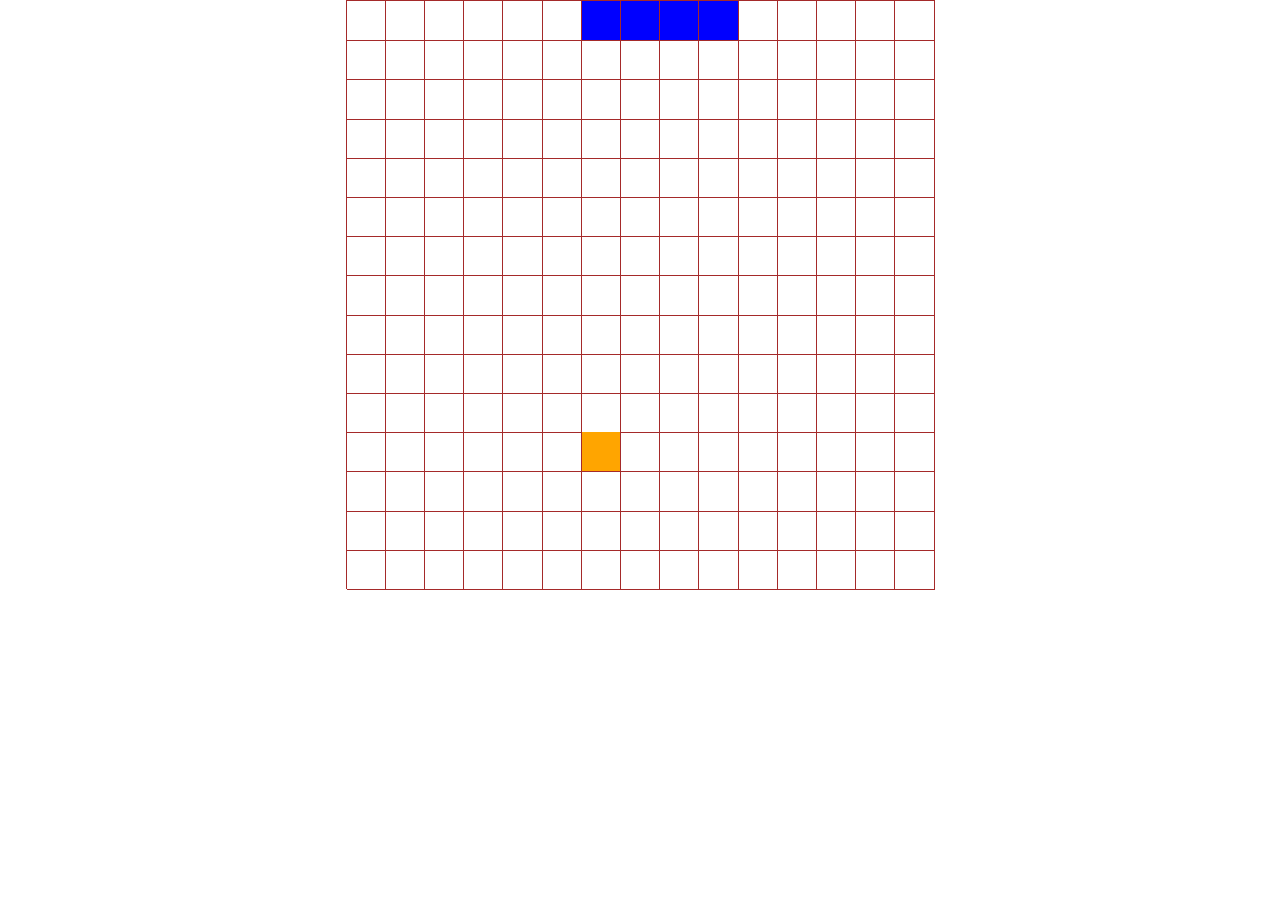
<file: project/snake/index.html>
<!DOCTYPE html>
<html lang="en">
<head>
    <meta charset="UTF-8">
    <title>贪吃蛇</title>
    <link rel="stylesheet" href="snake.css" type="text/css">
</head>
<body>
<div id="map"></div>
<script src="board.js"></script>
<script src="new_snake.js"></script>
<script>
    let game = new Game('map');
    game.start();
</script>
</body>
</html>
</file>
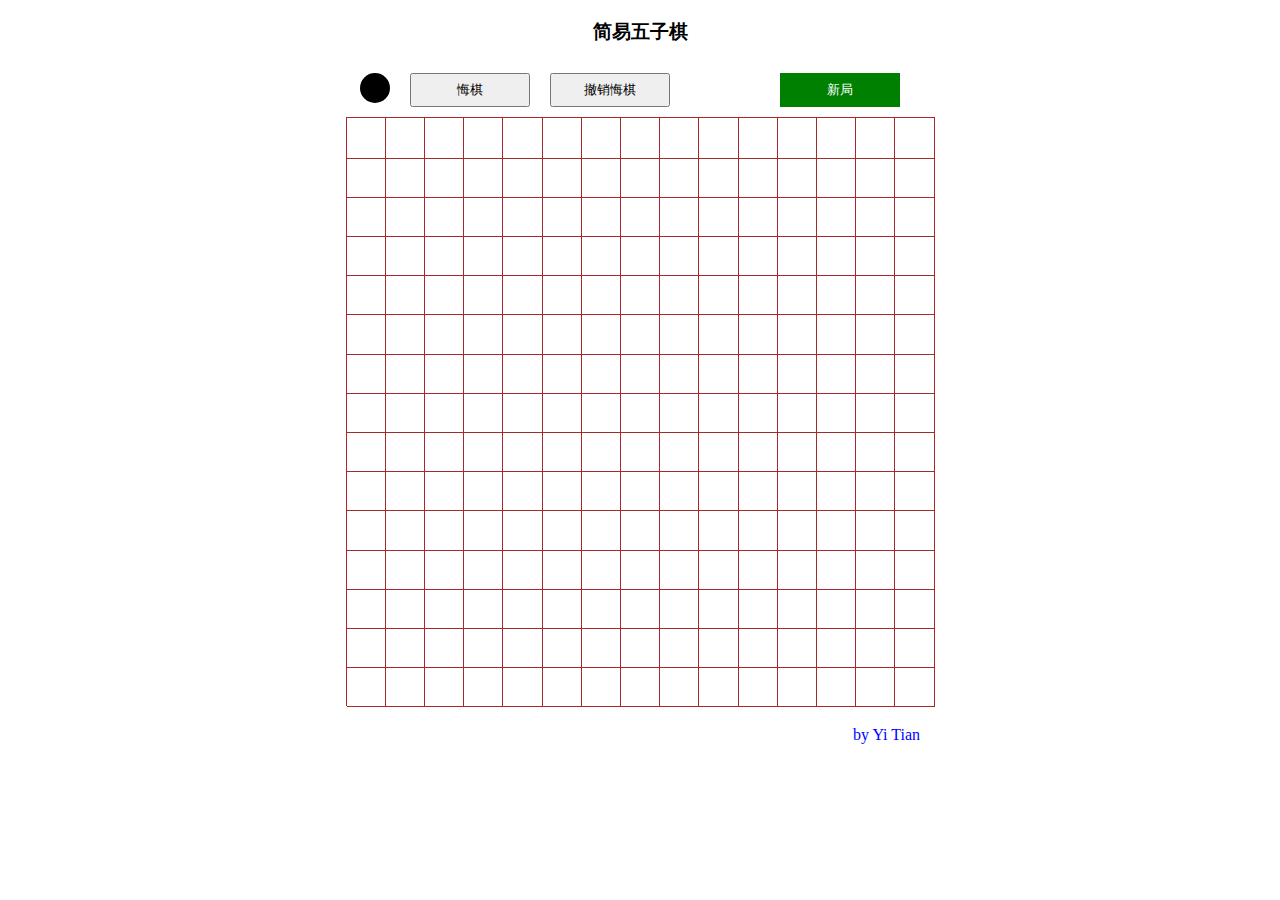
<file: project/wuziqi/index.html>
<!DOCTYPE html>
<html lang="en">
<head>
    <meta charset="UTF-8">
    <title>五子棋</title>
    <style type="text/css">
        body {
            margin: 0;
            padding: 0;
        }
        .board {
            display: flex;
            flex-direction: column;
            border-left: 1px solid brown;
            border-top: 1px solid brown;
            position: relative;
            margin: auto;
        }
        .piece {
            position: absolute;
            border-radius: 50%;
        }
        .black {
            background: #000;
        }
        .white {
            background: #ddd;
        }
        .row {
            display: flex;
            flex: 1;
        }
        .cell {
            flex: 1;
            height: 100%;
            border-bottom: 1px solid brown;
            border-right: 1px solid brown;
        }
        h3 {
            text-align: center;
        }
        .turn {
            display: inline-block;
            border-radius: 50%;
            width: 30px;
            height: 30px;
            margin-right: 20px;
        }
        button {
            width: 120px;
            text-align: center;
            margin-right: 20px;
        }
        .toolbar {
            display: flex;
            justify-content: space-between;
            padding: 10px;
            max-width: 560px;
            margin: auto;
        }
        .restart {
            margin-left: auto;
            background: green;
            color: #fff;
            border: none;
        }
        footer {
            max-width: 560px;
            margin: auto;
            text-align: right;
            color: blue;
            margin-top: 20px;
        }
    </style>
</head>
<body>
<h3>简易五子棋</h3>
    <div class="toolbar">
        <div>
            <div class="turn black"></div>
        </div>
        <button class="undo">悔棋</button>
        <button class="redo">撤销悔棋</button>
        <button class="restart">新局</button>
    </div>
    <div class="board"></div>
    <footer>by Yi Tian</footer>
<script src="./js/boarder.js"></script>
<script src="./js/piece.js"></script>
<script src="./js/game.js"></script>

<script>
    let c = new Game();
    c.start();
    console.log(c.data);
</script>
</body>
</html>
</file>
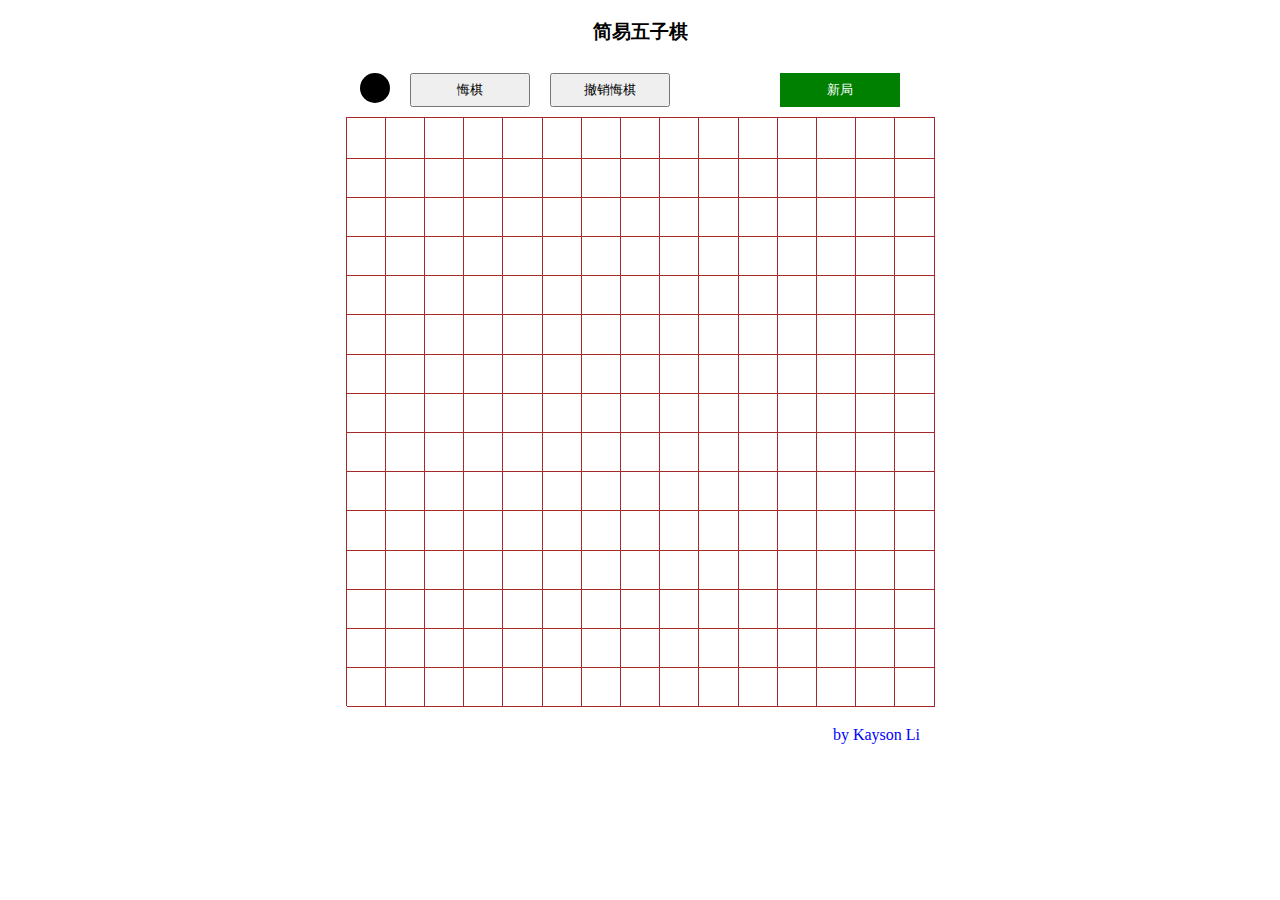
<file: projects/wuziqi/wuziqi.html>
<!DOCTYPE html>
<html lang="en">
<head>
    <meta charset="UTF-8">
    <title>五子棋</title>
    <style type="text/css">
        body {
            margin: 0;
            padding: 0;
        }
        .board {
            display: flex;
            flex-direction: column;
            border-left: 1px solid brown;
            border-top: 1px solid brown;
            position: relative;
            margin: auto;
        }
        .piece {
            position: absolute;
            border-radius: 50%;
        }
        .black {
            background: #000;
        }
        .white {
            background: #ddd;
        }
        .row {
            display: flex;
            flex: 1;
        }
        .cell {
            flex: 1;
            height: 100%;
            border-bottom: 1px solid brown;
            border-right: 1px solid brown;
        }
        h3 {
            text-align: center;
        }
        .turn {
            display: inline-block;
            border-radius: 50%;
            width: 30px;
            height: 30px;
            margin-right: 20px;
        }
        button {
            width: 120px;
            text-align: center;
            margin-right: 20px;
        }
        .toolbar {
            display: flex;
            justify-content: space-between;
            padding: 10px;
            max-width: 560px;
            margin: auto;
        }
        .restart {
            margin-left: auto;
            background: green;
            color: #fff;
            border: none;
        }
        footer {
            max-width: 560px;
            margin: auto;
            text-align: right;
            color: blue;
            margin-top: 20px;
        }
    </style>
</head>
<body>
<h3>简易五子棋</h3>
    <div class="toolbar">
        <div>
            <div class="turn black"></div>
        </div>
        <button class="undo">悔棋</button>
        <button class="redo">撤销悔棋</button>
        <button class="restart">新局</button>
    </div>
    <div class="board"></div>
    <footer>by Kayson Li</footer>
<script src="js/boarder.js"></script>
<script src="js/piece.js"></script>
<script src="js/game.js"></script>

<script>
    let c = new Game();
    c.start();
    console.log(c.data);
</script>
</body>
</html>
</file>
<file: project/snake/snake.css>
* {
    margin: 0;
    padding: 0;
}

body {
    position: relative;
}


.cell.snake {
    background: blue;
}

.cell.food {
    background: orange;
}



.row {
    display: flex;
    flex: 1;
}
.cell {
    flex: 1;
    height: 100%;
    border-bottom: 1px solid brown;
    border-right: 1px solid brown;
}

#map {
    display: flex;
    flex-direction: column;
    border-left: 1px solid brown;
    border-top: 1px solid brown;
    position: relative;
    margin: auto;
}
</file>
